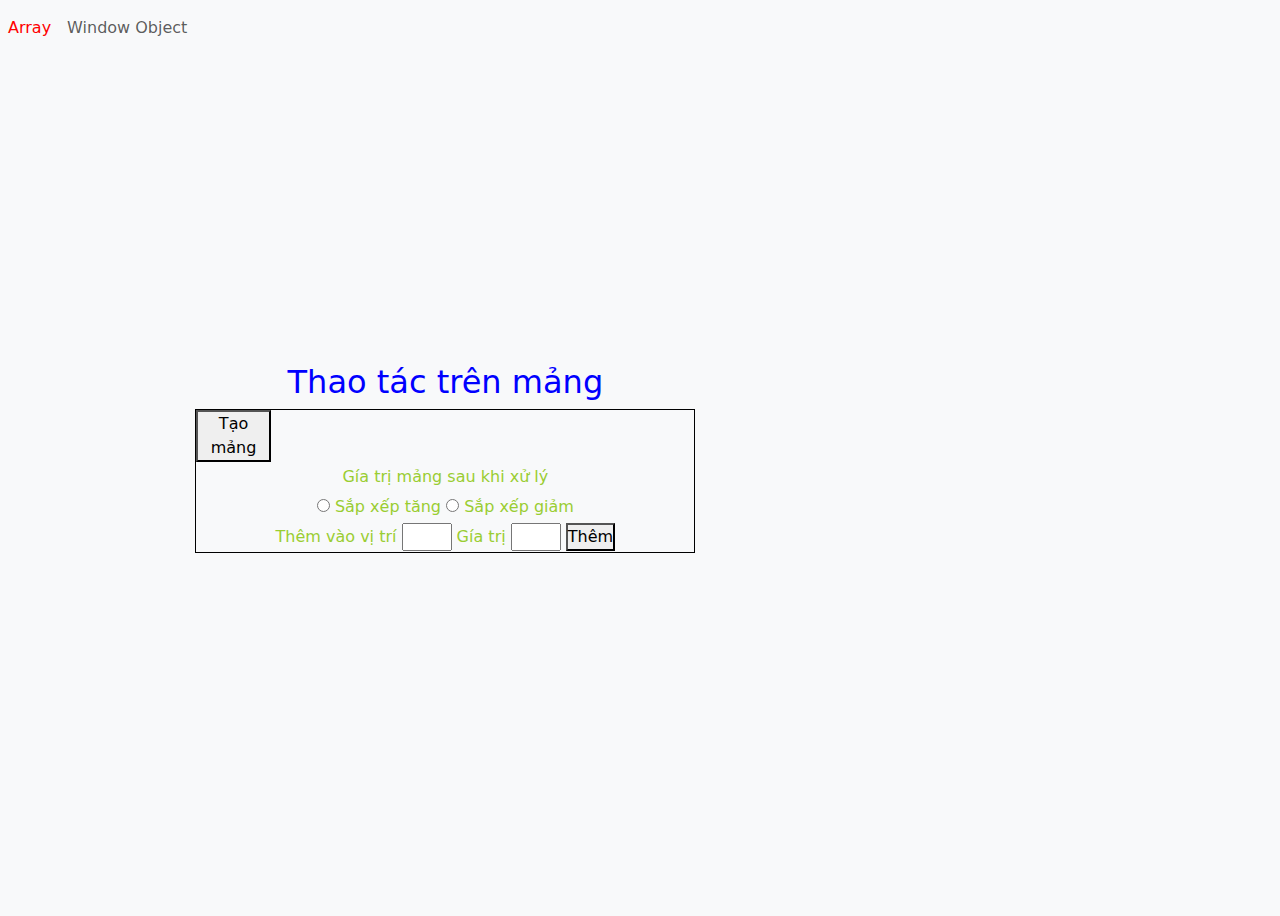
<file: index.html>
<!DOCTYPE html>
<html lang="en">
<head>
    <meta charset="UTF-8">
    <meta http-equiv="X-UA-Compatible" content="IE=edge">
    <meta name="viewport" content="width=device-width, initial-scale=1.0">
    <title>Trang chủ</title>
    <link rel="stylesheet" href="css/array.css">
    <link href="https://cdn.jsdelivr.net/npm/bootstrap@5.1.3/dist/css/bootstrap.min.css" rel="stylesheet">
    <script src="https://cdn.jsdelivr.net/npm/bootstrap@5.1.3/dist/js/bootstrap.bundle.min.js"></script>
</head>
<body>
    <nav class="navbar navbar-expand-lg navbar-light bg-light">
        <div class="collapse navbar-collapse" id="navbarSupportedContent">
          <ul class="navbar-nav mr-auto">
            <li class="nav-item active">
              <a class="nav-link" href="index.html">Array</a>
            </li>
            <li class="nav-item">
              <a class="nav-link" href="window object.html">Window Object</a>
            </li>
            <main>
              <div class="content">
                <h2>Thao tác trên mảng</h2>
                <table>
                  <tr>
                    <td style="width: 15%; text-align: center;"><button class="btn_cre">Tạo mảng</button></td>
                    <td class="show_array" style="text-align: center;"></td>
                  </tr>
                  <tr>
                    <td colspan="2" class="result" style="text-align: center;">Gía trị mảng sau khi xử lý</td>
                  </tr>
                  <tr style="text-align: center;">
                    <td colspan="2">
                      <input type="radio" id="sort_to_max" name="radio_sort" value="MAX"> Sắp xếp tăng
                      <input type="radio" id="sort_to_min" name="radio_sort" value="MIN"> Sắp xếp giảm
                    </td>
                  </tr>
                  <tr>
                    <td colspan="2" style="text-align: center;">
                      Thêm vào vị trí <input class="index_add" type="text" style="width: 50px;">
                      Gía trị <input class="value_add" type="text" style="width: 50px;">
                      <button class="btn_sub">Thêm</button>
                    </td>
                  </tr>
                </table>
              </div>
            </main>
            <script src="js/script.js"></script>          
        </div>
      </nav>
      <!--Thêm nội dung bài 2 vào đây-->
</body>
</html>
</file>
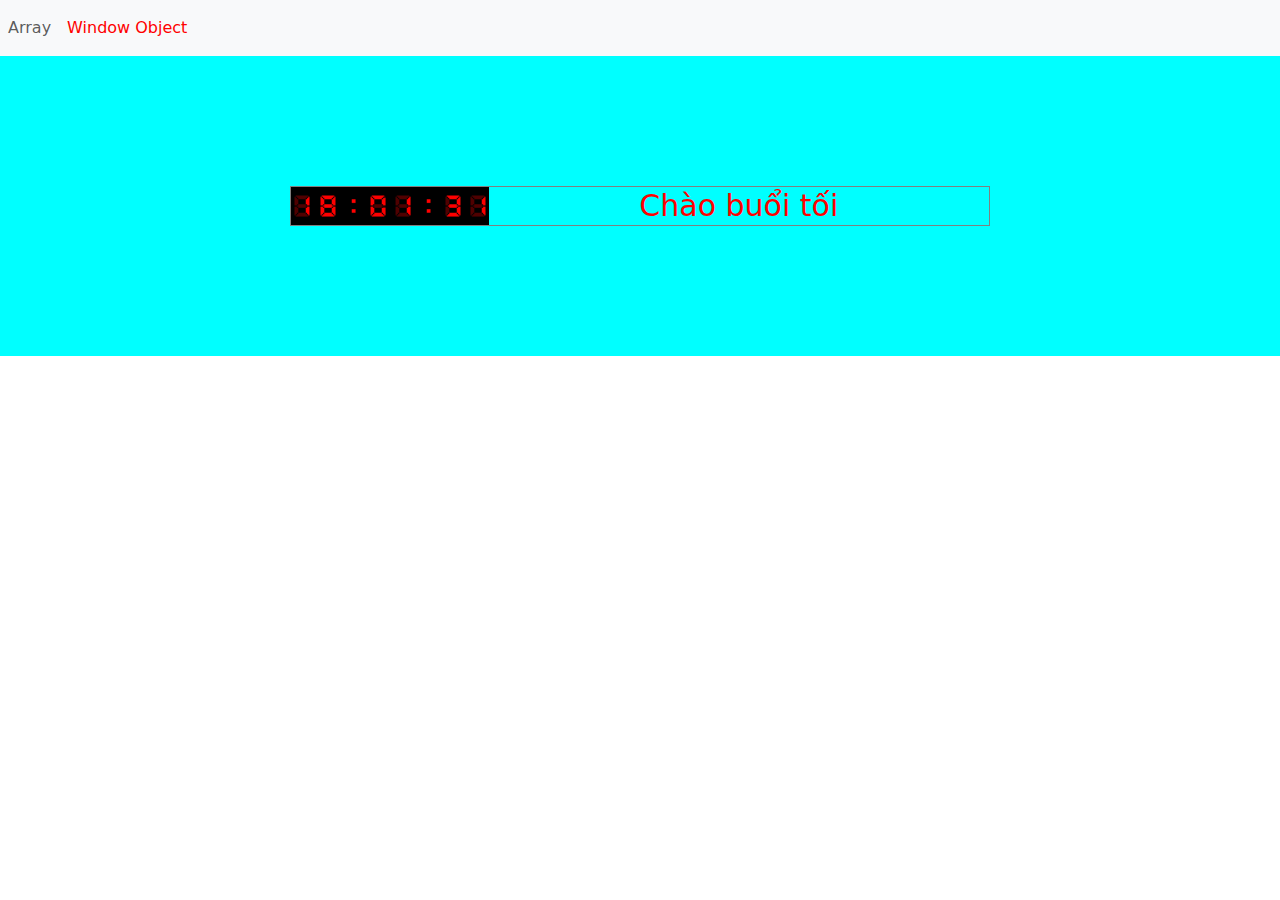
<file: window object.html>
<!DOCTYPE html>
<html lang="en">

<head>
    <meta charset="UTF-8">
    <meta http-equiv="X-UA-Compatible" content="IE=edge">
    <meta name="viewport" content="width=device-width, initial-scale=1.0">
    <title>Sử dụng đối tượng window</title>
    <link rel="stylesheet" href="css/window_object.css">
    <link href="https://cdn.jsdelivr.net/npm/bootstrap@5.1.3/dist/css/bootstrap.min.css" rel="stylesheet">
    <script src="https://cdn.jsdelivr.net/npm/bootstrap@5.1.3/dist/js/bootstrap.bundle.min.js"></script>
</head>

<body>
    <nav class="navbar navbar-expand-lg navbar-light bg-light">
        <div class="collapse navbar-collapse" id="navbarSupportedContent">
          <ul class="navbar-nav mr-auto">
            <li class="nav-item">
              <a class="nav-link" href="index.html">Array</a>
            </li>
            <li class="nav-item active">
              <a class="nav-link" href="window object.html">Window Object</a>
            </li>
        </div>
    </nav>
    <div id="banner">
        <table>
            <tr>
                <td class="clock">
                    <img src="img/00.gif" alt="" id="hour1">
                    <img src="img/00.gif" alt="" id="hour2">
                    <img src="img/haicham.gif" alt="">
                    <img src="img/00.gif" alt="" id="minute1">
                    <img src="img/00.gif" alt="" id="minute2">
                    <img src="img/haicham.gif" alt="">
                    <img src="img/00.gif" alt="" id="secound1">
                    <img src="img/00.gif" alt="" id="secound2">
                </td>
                <td id="notify">
                    <h2 id="notify-content">Chào buổi sáng</h2>
                </td>
            </tr>
        </table>
    </div>
    <script src="js/window_object.js"></script>
</body>
</html>
</file>
<file: css/array.css>
.active .nav-link
{
    color: red !important;
}
*{
    padding: 0;
    margin: 0;
    box-sizing: border-box;
    text-decoration: none;
}

main{
    height: 100vh;
    display: flex;
    justify-content: center;
    align-items: center;
    color: blue;
}

.content{
    display: flex;
    flex-direction: column;
    align-items: center;
}

table, tr, td{
    border: 0.5px solid #000;
}

table{
    width: 500px;
    border-collapse: collapse;
}

tr, td{
    height: 30px;
    color: yellowgreen;
}
</file>
<file: css/window_object.css>
.active .nav-link
{
    color: red !important;
}
#banner
{
    height: 300px;
    display: flex;
    align-items: center;
    justify-content: center;
    background-color: aqua;
}

table,th,td 
{
    border: 1px solid grey;
    border-collapse:collapse;
}
.clock
{

    background-color: black;
}
img
{
    width: 20px;   
}
#notify
{
    width: 500px;
    font-size: 60px ;
}
#notify-content
{
    margin: auto;
    text-align: center;
}
</file>
